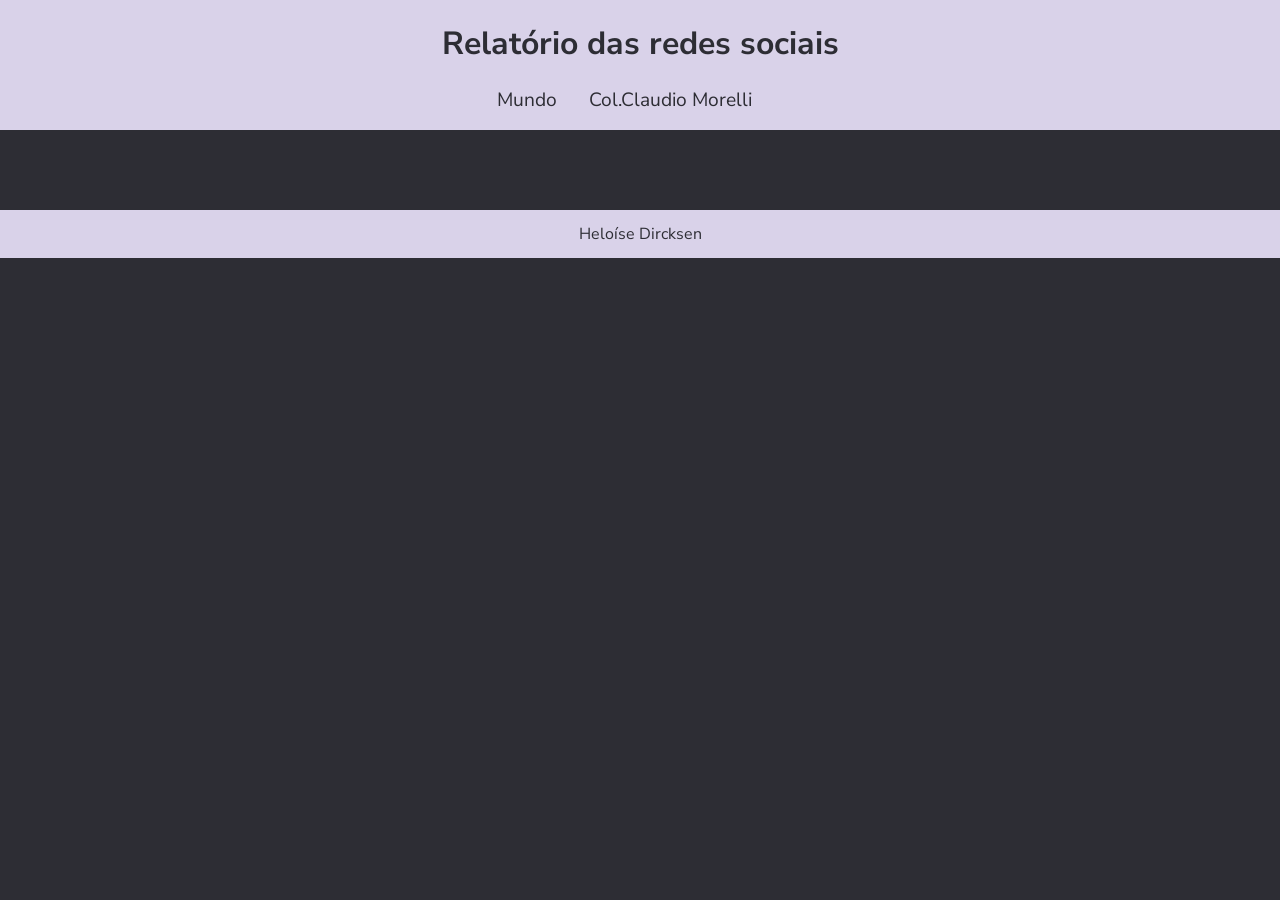
<file: index.html>
<!DOCTYPE html>
<html lang="pt-br">
<head>
    <meta charset="UTF-8">
    <meta name="viewport" content="width=device-width, initial-scale=1.0">
    <title>Redes Sociais - Mundo</title>
    <link rel="stylesheet" href="style.css">
    <script src="https://cdn.plot.ly/plotly-2.27.0.min.js" charset="utf-8"></script>
</head>
<body>
    <header>
        <h1>Relatório das redes sociais</h1>
        <nav>
            <a href="index.html">Mundo</a>
            <a href="minha-escola.html">Col.Claudio Morelli</a>
        </nav>
    </header>
    <main class="graficos-section">
        <section id="graficos-container" class="graficos-container">
            <!-- Gráficos gerados dinamicamente -->
        </section>
    </main>
    <footer>
        <p>Heloíse Dircksen</p>
    </footer>
    <script type="module" src="graficos/common.js"></script>
    <script type="module" src="graficos/informacoesGlobais.js"></script>
    <script type="module" src="graficos/quantidadeUsuarios.js"></script>
    <script type="module" src="graficos/redesFavoritasMundo.js"></script>
</body>
</html>
</file>
<file: style.css>
@import url('https://fonts.googleapis.com/css2?family=Nunito+Sans:ital,opsz,wght@0,6..12,200..1000;1,6..12,200..1000&display=swap');

:root {
    --bg-color: #2D2D34; /* Preto */
    --primary-color: #D9D2E9; /* Roxo pastel */
    --secondary-color: #B3B3B3; /* Cinza */
    --font: "Nunito Sans", sans-serif;
}

body {
    background-color: var(--bg-color);
    color: var(--primary-color);
    font-family: var(--font);
    height: 100vh;
    margin: 0;
}

header {
    background-color: var(--primary-color);
    text-align: center;
    padding: 1px;
}

h1 {
    font-size: 2rem;
    color: var(--bg-color);
    font-weight: 700;
}

nav {
    display: flex;
    justify-content: center;
    font-weight: 400;
}

nav a {
    text-decoration: none;
    color: var(--bg-color);
    margin: 0 2rem 1rem 0rem;
    font-size: 1.2rem;
}

nav a:hover {
    text-decoration: underline;
    transform: scale(0.90);
    transition: transform 0.1s;
}

.grafico {
    margin-top: 3rem;
}

.graficos-container {
    margin: 5rem;
}

.graficos-container__texto {
    font-size: 1.3rem;
    text-align: center;
    padding: 2rem;
    border: var(--secondary-color) solid 2px;
}

span {
    font-weight: bold;
    color: var(--secondary-color);
}

footer {
    display: flex;
    align-items: center;
    justify-content: center;
    background-color: var(--primary-color);
    color: var(--bg-color);
    width: 100%;
    height: 3rem;
    margin-top: 2rem;
}
</file>
